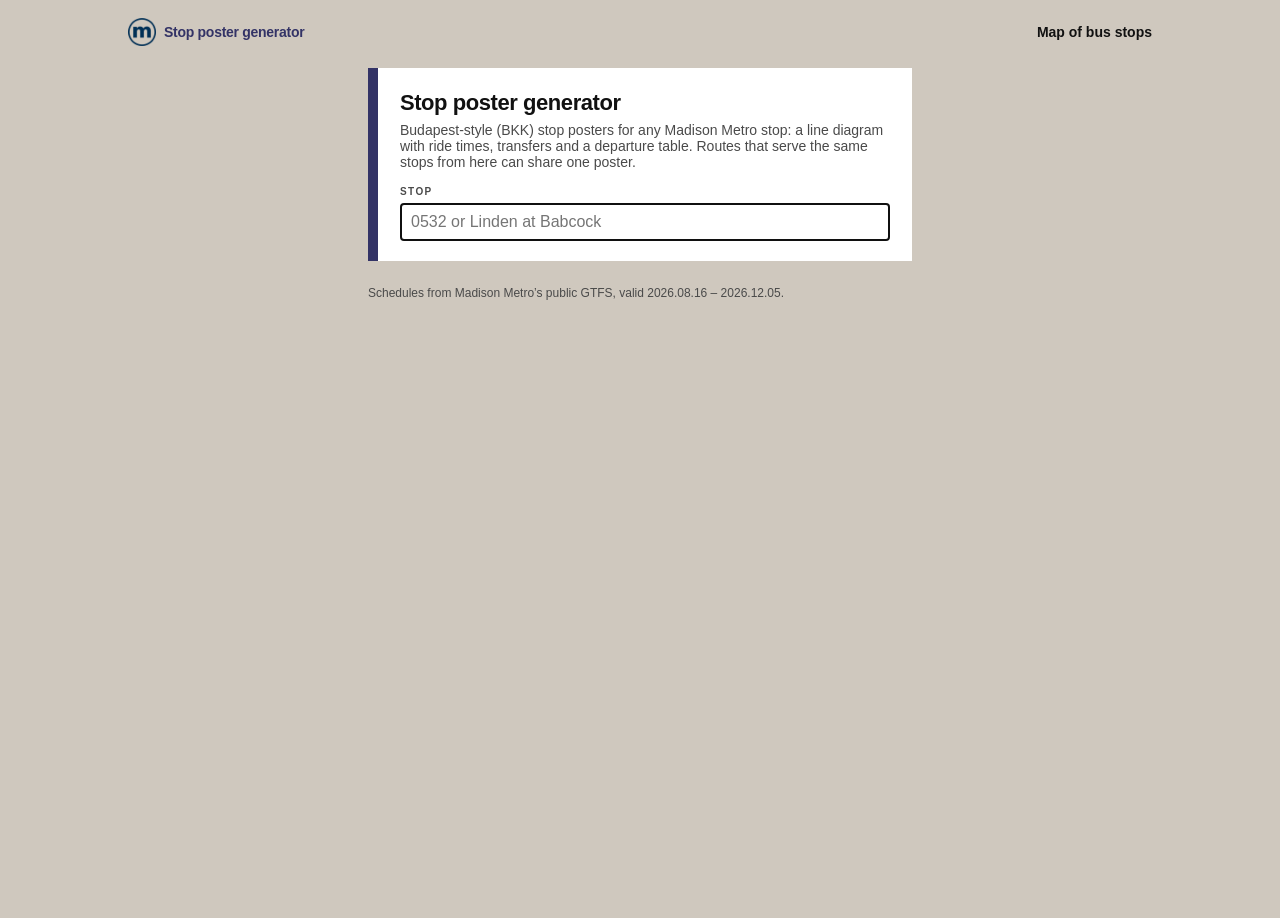
<file: index.html>
<!DOCTYPE html>
<html lang="en">
<head>
  <meta charset="utf-8" />
  <meta name="viewport" content="width=device-width, initial-scale=1" />
  <title>Stop poster generator: BKK-style Metro Transit posters</title>
  <link rel="icon" type="image/png" href="data/metrologo-mark.png" />
  <link rel="apple-touch-icon" href="data/metrologo-mark.png" />
  <link rel="stylesheet" href="styles.css" />
</head>
<body class="bkk-page">
  <nav class="site-nav">
    <a class="brand" href="index.html" aria-current="page"><img src="data/metrologo-mark.png" alt="" /> Stop poster generator</a>
    <a href="map.html">Map of bus stops</a>
  </nav>

  <main class="box">
    <h1>Stop poster generator</h1>
    <p class="lead">
      Budapest-style (BKK) stop posters for any Madison Metro stop: a line diagram with ride times,
      transfers and a departure table. Routes that serve the same stops from here can share one poster.
    </p>

    <label class="field">
      <span>Stop</span>
      <input id="q" type="search" autocomplete="off" placeholder="0532 or Linden at Babcock" disabled />
    </label>
    <div id="results" class="results" hidden></div>

    <section id="picked" class="picked" hidden>
      <div class="picked-name" id="picked-name"></div>
      <div class="picked-meta" id="picked-meta"></div>

      <div class="row">
        <label class="check"><input type="checkbox" id="noschool" checked /> Exclude school extras</label>
        <label class="check"><input type="checkbox" id="merge" checked /> Merge routes that share stops</label>
        <label class="check"><input type="checkbox" id="letter" checked /> Fit on one US Letter page (shrinks big posters)</label>
        <label class="check"><input type="checkbox" id="plain" checked /> Plain transfers: list every transfer route, no "+" or walking distances</label>
        <label class="check"><input type="checkbox" id="noids" /> No stop numbers on the diagram (the current stop keeps its number)</label>
        <label class="check"><input type="checkbox" id="textsigns" /> No headboard signs: destinations as text on the bands, endings as notes under the stops</label>
        <label class="check"><input type="checkbox" id="bw" /> Black and white: a high-contrast design for black-and-white printing</label>
      </div>
      <div id="routes" class="routes"></div>

      <button type="button" id="go">Generate poster</button>
    </section>
    <p id="err" class="err" hidden></p>
  </main>

  <section id="out" class="out bkk-out" hidden></section>

  <footer class="site-foot">
    <span id="foot-data">(c) Barnabás Valkó 2026.</span>
  </footer>
  <script src="js/font-metrics.js"></script>
  <script src="js/served.js"></script>
  <script src="js/adapter.js"></script>
  <script src="js/search.js"></script>
  <script src="js/poster-core.js"></script>
  <script src="js/app.js"></script>
</body>
</html>
</file>
<file: styles.css>
* { box-sizing: border-box; }
html, body { margin: 0; padding: 0; }
body {
  min-height: 100vh;
  background: #cfc8be;
  color: #111;
  font-family: "IBM Plex Sans", "Segoe UI", Tahoma, sans-serif;
}

.site-nav {
  display: flex;
  flex-wrap: wrap;
  gap: 8px 18px;
  align-items: center;
  width: min(64rem, calc(100% - 32px));
  margin: 18px auto 0;
  font-size: 14px;
}
.site-nav a {
  color: #111;
  text-decoration: none;
  font-weight: 600;
}
.site-nav a:hover { color: #333366; }
.site-nav a[aria-current="page"] { color: #333366; }
.site-nav .brand {
  display: inline-flex;
  align-items: center;
  gap: 8px;
  margin-right: auto;
  font-weight: 700;
  letter-spacing: -0.02em;
}
.site-nav .brand img { display: block; width: 28px; height: 28px; }

.box {
  width: min(28rem, calc(100% - 32px));
  margin: 22px auto 24px;
  background: #fff;
  padding: 22px 22px 20px;
  border-left: 10px solid #333366;
}
body.changes .box {
  width: min(40rem, calc(100% - 32px));
}

h1 {
  margin: 0 0 6px;
  font-size: 22px;
  letter-spacing: -0.02em;
}

.lead {
  margin: 0 0 16px;
  color: #4a4a4a;
  font-size: 14px;
}

.choices { display: grid; gap: 10px; }
.choice {
  display: block;
  text-decoration: none;
  color: inherit;
  background: #fff;
  border: 1px solid #d0d0d0;
  border-left: 6px solid #333366;
  padding: 14px 14px 14px 12px;
}
.choice:hover, .choice:focus { background: #f4f2ee; }
.choice .kicker { display: block; font-weight: 700; font-size: 16px; }
.choice .blurb { display: block; margin-top: 4px; color: #4a4a4a; font-size: 14px; line-height: 1.35; }

.site-foot {
  width: min(28rem, calc(100% - 32px));
  margin: 0 auto 28px;
  color: #4a4a4a;
  font-size: 12px;
  line-height: 1.45;
}

.field { display: block; }
.field span, .field-label {
  display: block;
  font-size: 10px;
  font-weight: 700;
  letter-spacing: 0.14em;
  text-transform: uppercase;
  color: #4a4a4a;
  margin-bottom: 6px;
}
.field input, .field input[type="search"], .field select {
  width: 100%;
  border: 1px solid #7a7a7a;
  padding: 9px 10px;
  font: inherit;
  font-size: 16px;
  background: #fff;
}

.results {
  margin-top: 8px;
  border: 1px solid #d0d0d0;
  max-height: 22rem;
  overflow: auto;
}
.result, .address-hit {
  display: block;
  width: 100%;
  text-align: left;
  background: #fff;
  border: 0;
  border-bottom: 1px solid #eee;
  padding: 8px 10px;
  font: inherit;
  cursor: pointer;
}
.result:last-child, .address-hit:last-child { border-bottom: 0; }
.result:hover, .result:focus, .address-hit:hover, .address-hit:focus { background: #f4f2ee; }
.result.gone, .result.gone:hover, .result.gone:focus { background: #ffd6d6; }
.change-legend {
  display: flex;
  flex-wrap: wrap;
  gap: 8px 14px;
  margin: 0 0 14px;
  font-size: 13px;
}
.change-legend span { display: inline-flex; align-items: center; gap: 6px; }
.change-swatch {
  display: inline-block;
  width: 12px;
  height: 12px;
  border: 1px solid #666;
  font-style: normal;
}
.change-swatch.added { background: #d8f3dc; }
.change-swatch.removed { background: #ffd6d6; }
.change-swatch.moved { background: #fff3b0; }
.result .name { font-weight: 600; font-size: 14px; }
.result .code { color: #4a4a4a; font-size: 12px; margin-left: 6px; font-weight: 400; }
.result .lines {
  display: flex;
  flex-wrap: wrap;
  gap: 4px;
  align-items: center;
  margin-top: 5px;
}
.pill {
  display: inline-flex;
  align-items: center;
  justify-content: center;
  min-width: 1.35em;
  padding: 1px 5px;
  font-size: 11px;
  font-weight: 700;
  line-height: 1.35;
}
.dir {
  font-size: 11px;
  font-weight: 700;
  letter-spacing: 0.06em;
  color: #4a4a4a;
  margin-left: 2px;
}

.picked { margin-top: 18px; padding-top: 16px; border-top: 1px solid #d0d0d0; }
.picked-name { font-weight: 700; font-size: 18px; }
.picked-meta { color: #4a4a4a; font-size: 13px; margin: 2px 0 12px; }

.row {
  display: flex;
  flex-wrap: wrap;
  gap: 12px 18px;
  margin-bottom: 10px;
  font-size: 14px;
}
.check { display: flex; gap: 6px; align-items: center; cursor: pointer; }
.check[hidden] { display: none; }
.map-filter { margin-top: 12px; }
.map-count { margin: 8px 0 0; font-size: 13px; color: #333; }
.jur-row { display: flex; align-items: center; gap: 8px; }
.jur-only {
  border: 0;
  background: transparent;
  color: #333366;
  font: inherit;
  font-size: 12px;
  text-decoration: underline;
  cursor: pointer;
  padding: 0;
}
.map-advanced { margin-top: 14px; font-size: 14px; }
.map-advanced summary { cursor: pointer; font-weight: 600; }
.map-advanced .check { margin-top: 8px; }
.jur-set { border: 0; margin: 12px 0 0; padding: 0; }
.jur-set legend { font-weight: 600; font-size: 13px; padding: 0; }
.jur-set .check { font-size: 13px; }

.routes { display: flex; flex-wrap: wrap; gap: 6px; margin-bottom: 14px; }
.routes label {
  display: inline-flex;
  align-items: center;
  gap: 6px;
  border: 1px solid #d0d0d0;
  padding: 4px 8px 4px 6px;
  font-size: 13px;
  font-weight: 600;
  cursor: pointer;
}
.routes label.off { opacity: 0.4; }
.routes input { margin: 0; }

#go, .out-bar button, .map-clear {
  background: #111;
  color: #fff;
  border: 0;
  padding: 9px 14px;
  font: inherit;
  font-weight: 600;
  cursor: pointer;
}
#go { width: 100%; }
#go:disabled, .gen-alt button:disabled { background: #999; color: #fff; cursor: not-allowed; }
.gen-alt {
  display: flex;
  gap: 8px;
  margin-top: 8px;
}
.gen-alt button {
  flex: 1;
  background: #fff;
  color: #111;
  border: 1px solid #7a7a7a;
  padding: 6px 8px;
  font: inherit;
  font-size: 13px;
  font-weight: 600;
  cursor: pointer;
}
.map-clear { background: #fff; color: #111; border: 1px solid #7a7a7a; margin-top: 12px; }

.err { color: #951f20; font-size: 13px; margin: 10px 0 0; }

.out { width: min(8.7in, calc(100% - 24px)); margin: 0 auto 40px; }
.out-bar { display: flex; gap: 8px; margin-bottom: 10px; }
.out-bar button { background: #fff; color: #111; border: 1px solid #7a7a7a; }
#preview {
  width: 100%;
  height: 0;
  border: 0;
  background: transparent;
  display: block;
  overflow-x: auto;
  overflow-y: hidden;
}

.map-body {
  height: 100vh;
  min-height: 100vh;
  display: flex;
  flex-direction: column;
  overflow: hidden;
}
.map-body .site-nav {
  width: auto;
  margin: 0;
  padding: 10px 16px;
  background: #fff;
  border-bottom: 1px solid #d0d0d0;
}
.map-layout {
  flex: 1;
  min-height: 0;
  display: grid;
  grid-template-columns: 22rem 1fr;
}
.map-panel {
  background: #fff;
  border-right: 1px solid #d0d0d0;
  padding: 16px 16px 20px;
  overflow: auto;
}
.map-panel h1 { font-size: 20px; }
#map { height: 100%; min-height: 0; background: #d9d4cc; }
.map-status { color: #4a4a4a; font-size: 13px; margin: 10px 0 0; }
.leaflet-tooltip.address-tip {
  background: #fff;
  color: #111;
  border: 1px solid #d0d0d0;
  border-left: 4px solid #951f20;
  border-radius: 0;
  box-shadow: none;
  padding: 8px 10px;
  font-family: "IBM Plex Sans", "Segoe UI", Tahoma, sans-serif;
  font-weight: 700;
  white-space: normal;
  max-width: 16rem;
}
.address-hit .addr { font-size: 13px; line-height: 1.35; }

.leaflet-tooltip.stop-tip {
  pointer-events: auto;
  background: rgba(255, 255, 255, 0.92);
  color: #111;
  border: 1px solid #d0d0d0;
  border-left: 4px solid #333366;
  border-radius: 0;
  box-shadow: none;
  padding: 8px 10px 8px 8px;
  font-family: "IBM Plex Sans", "Segoe UI", Tahoma, sans-serif;
  white-space: normal;
  width: max-content;
  max-width: min(40rem, calc(100vw - 2rem));
}
.leaflet-tooltip.stop-tip.stop-locked { border-left-color: #111; }
.leaflet-tooltip-top.stop-tip::before { border-top-color: #d0d0d0; }
.tip-name { font-weight: 700; font-size: 14px; }
.tip-code { color: #4a4a4a; font-size: 12px; margin-top: 1px; }
.tip-routes {
  display: flex;
  flex-wrap: wrap;
  gap: 4px;
  margin-top: 6px;
}
.tip-actions { display: flex; flex-wrap: nowrap; gap: 8px 12px; margin-top: 8px; white-space: nowrap; }
.tip-actions a { color: #333366; font-size: 12px; font-weight: 700; }

@media (max-width: 800px) {
  .map-body { height: auto; min-height: 100vh; overflow: auto; }
  .map-layout { grid-template-columns: 1fr; }
  #map { height: 70vh; }
}

/* ---- BKK poster generator page ---- */
body.bkk-page .box { width: min(34rem, calc(100% - 32px)); }
body.bkk-page .site-foot { width: min(34rem, calc(100% - 32px)); }
.bkk-out { width: min(1500px, calc(100% - 24px)); display: flex; flex-direction: column; gap: 28px; align-items: center; }
.bkk-out[hidden] { display: none; }
.poster-card { max-width: 100%; }
.poster-bar { display: flex; flex-wrap: wrap; gap: 8px; align-items: center; margin-bottom: 10px; }
.poster-bar .meta { margin-right: auto; font-size: 13px; color: #333; font-weight: 600; }
.poster-bar button { background: #fff; color: #111; border: 1px solid #7a7a7a; padding: 7px 12px; font: inherit; font-size: 13px; font-weight: 600; cursor: pointer; }
.poster-bar button.primary { background: #111; color: #fff; border-color: #111; }
.poster-sheet { background: #fff; box-shadow: 0 1px 6px rgba(0,0,0,.25); overflow: hidden; line-height: 0; }
.poster-sheet svg.bkk { display: block; width: 100%; height: auto; }
</file>
